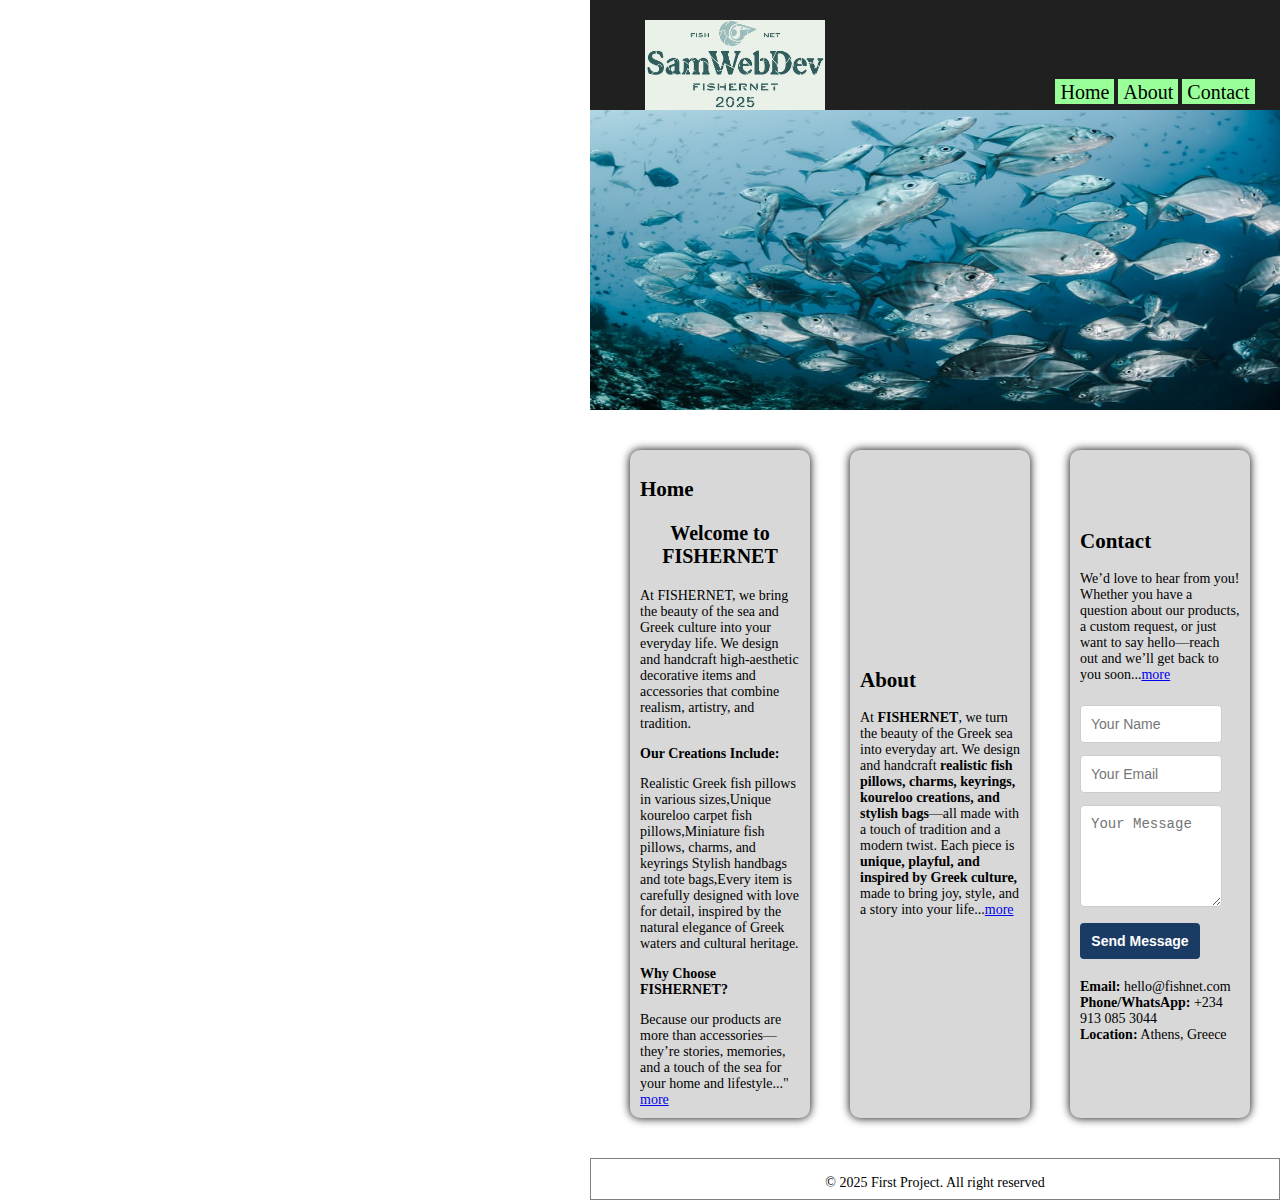
<file: index.html>
<!DOCTYPE html>

<html xmlns="http/www.w3.org/1999/xhtml">
<head>
  <meta http-equiv="CONTENT-TYPE" content="text/html; charset=UTF-8">
  <title>Welcome</title>
  <meta name="description" content="online course school" />
  <meta name="keywords" content="course, tutorials, web development, javascript, python" />
  <meta name="author" content="Samuel Omisope" />
  <link rel="stylesheet" href="style.css" type="text/css" />
  <link rel="shortcut icon" href="favicon.ico" />
</head>
  
<body>
  <div id="header">
    <div id="logo"><a href="index.html"><img src="4.png" width="180px"/></a></div>
    <div id="nav">
      
      <ul>
        <li><a href="index.html">Home</a></li> 
        <li><a  href="about.html">About</a></li>
        <li><a href="contact.html">Contact</a></li>
      </ul>
      
    </div>
    
    
    
  </div> 
  <div id="wrapper">
    <div id="main"><img src="2.jpg"/></div>
    
    <table id="table1" cellspacing="40">
      <tr>
        <td><h2>Home</h2>
          <h3>Welcome to FISHERNET</h3>
          At FISHERNET, we bring the beauty of the sea and Greek culture into your everyday life.
We design and handcraft high-aesthetic decorative items and accessories that combine realism, artistry, and tradition.<br />
          <p><b>Our Creations Include:</b></p>
            <p>Realistic Greek fish pillows in various sizes,Unique koureloo carpet fish pillows,Miniature fish pillows, charms, and keyrings
Stylish handbags and tote bags,Every item is carefully designed with love for detail, inspired by the natural elegance of Greek waters and cultural heritage.</p>

          <p><b>Why Choose FISHERNET?</b></p>
Because our products are more than accessories—they’re stories, memories, and a touch of the sea for your home and lifestyle..." <a href="index.html">more</a>
          </td>
        <td><h2>About</h2>At <b>FISHERNET</b>, we turn the beauty of the Greek sea into everyday art.
We design and handcraft <b>realistic fish pillows, charms, keyrings, koureloo creations, and stylish bags</b>—all made with a touch of tradition and a modern twist.
Each piece is <b>unique, playful, and inspired by Greek culture,</b> made to bring joy, style, and a story into your life...<a href="contact.html">more</a>
          
        </td>
        <td>
  <h2>Contact</h2>
  <p>We’d love to hear from you! Whether you have a question about our products, a custom request, or just want to say hello—reach out and we’ll get back to you soon...<a href="about.html">more</a></p>

  <!-- CONTACT FORM -->
  <div class="contact-container">
    <form action="mailto:hello@fishnet.com" method="post" enctype="text/plain">
      <input type="text" name="name" placeholder="Your Name" required>
      <input type="email" name="email" placeholder="Your Email" required>
      <textarea name="message" rows="5" placeholder="Your Message" required></textarea>
      <button type="submit">Send Message</button>
    </form>
  </div>

  <p><b>Email:</b> hello@fishnet.com <br>
     <b>Phone/WhatsApp:</b> +234 913 085 3044 <br>
     <b>Location:</b> Athens, Greece
  </p>
</td>
      </tr>
      
      
    </table>
    <div id="footer"><br />&copy; 2025 First Project. All right reserved</div>
  </div>
</body>
</html>
</file>
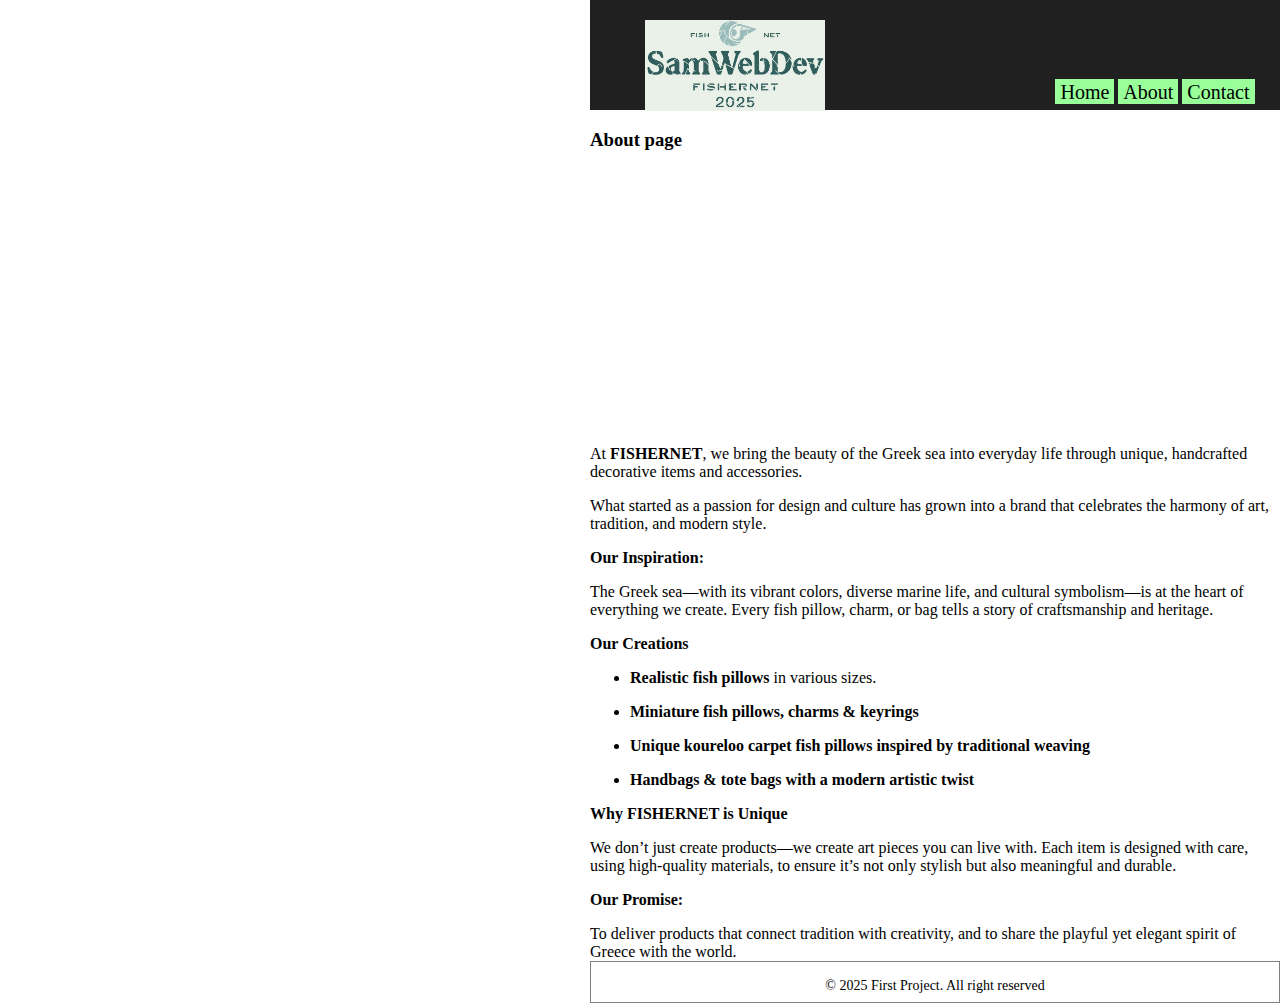
<file: about.html>
<!DOCTYPE html>

<html xmlns="http/www.w3.org/1999/xhtml">
<head>
  <meta http-equiv="CONTENT-TYPE" content="text/html; charset=UTF-8">
  <title>About</title>
  <meta name="description" content="online course school" />
  <meta name="keywords" content="course, tutorials, web development, javascript, python" />
  <meta name="author" content="Samuel Omisope" />
  <link rel="stylesheet" href="style.css" type="text/css" />
</head>
  
<body>
  <div id="header">
    <div id="logo"><a href="index.html"><img src="4.png" width="180px"/></a></div>
    <div id="nav">
      
      <ul>
        <li><a href="index.html">Home</a></li> 
        <li><a  href="about.html">About</a></li>
        <li><a href="contact.html">Contact</a></li>
      </ul>
      
    </div>
    
    
    
  </div> 
  <div id="wrapper">
    <div id="main"><h3>About page</h3></div>
    <p>At <b>FISHERNET</b>, we bring the beauty of the Greek sea into everyday life through unique, handcrafted decorative items and accessories.</p>

What started as a passion for design and culture has grown into a brand that celebrates the harmony of art, tradition, and modern style.

      <p><b>Our Inspiration:</b></p>
The Greek sea—with its vibrant colors, diverse marine life, and cultural symbolism—is at the heart of everything we create. Every fish pillow, charm, or bag tells a story of craftsmanship and heritage.

    <p><b> Our Creations</b></p>
    <ul>
      <li><b>Realistic fish pillows</b> in various sizes.</li>

      <li><p><b>Miniature fish pillows, charms & keyrings</b></p></li>

    <li><b>Unique koureloo carpet fish pillows inspired by traditional weaving</li>
</b>
  <li><p><b>Handbags & tote bags with a modern artistic twist
</b></p></li>

    </ul>
      <p><b>Why FISHERNET is Unique</b></p>
We don’t just create products—we create art pieces you can live with. Each item is designed with care, using high-quality materials, to ensure it’s not only stylish but also meaningful and durable.

      <p><b>Our Promise:</b></p>
To deliver products that connect tradition with creativity, and to share the playful yet elegant spirit of Greece with the world.
    
    <div id="footer"><br />&copy; 2025 First Project. All right reserved</div>
  </div>
</body>
</html>
</file>
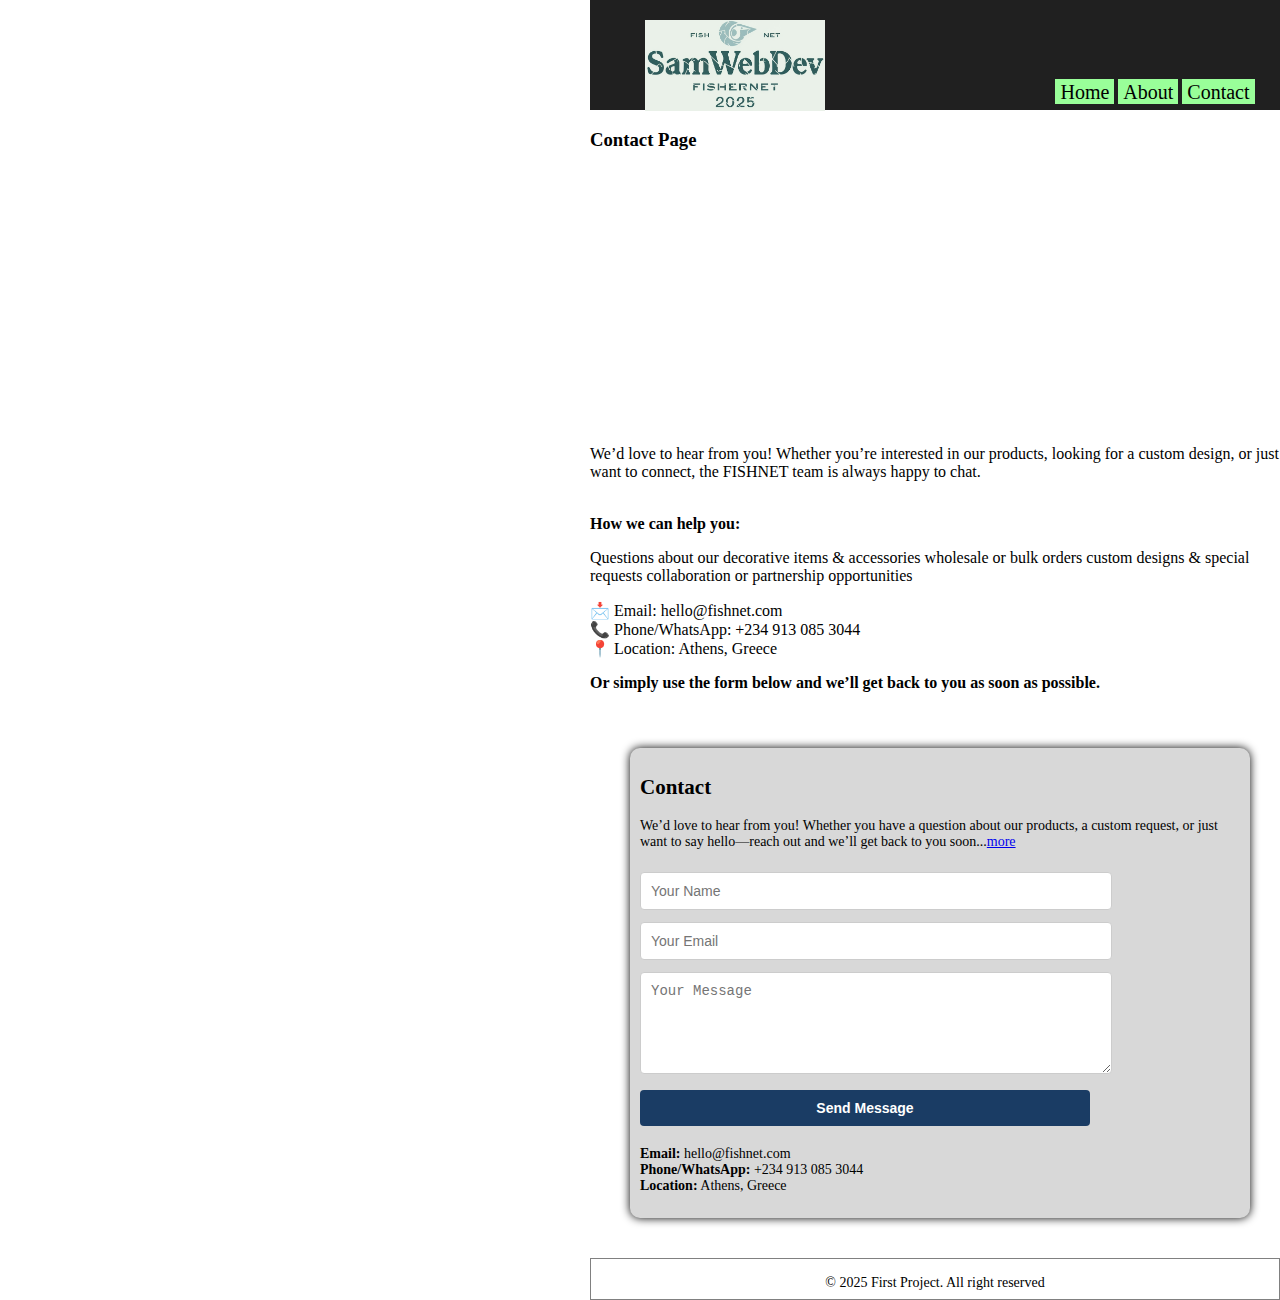
<file: contact.html>
<!DOCTYPE html>

<html xmlns="http/www.w3.org/1999/xhtml">
<head>
  <meta http-equiv="CONTENT-TYPE" content="text/html; charset=UTF-8">
  <title>Contact</title>
  <meta name="description" content="online course school" />
  <meta name="keywords" content="course, tutorials, web development, javascript, python" />
  <meta name="author" content="Samuel Omisope" />
  <link rel="stylesheet" href="style.css" type="text/css" />
</head>
  
<body>
  <div id="header">
    <div id="logo"><a href="index.html"><img src="4.png" width="180px"/></a></div>
    <div id="nav">
      
      <ul>
        <li><a href="index.html">Home</a></li> 
        <li><a  href="about.html">About</a></li>
        <li><a href="contact.html">Contact</a></li>
      </ul>
      
    </div>
    
    
    
  </div> 
  <div id="wrapper">
    <div id="main"><h3>Contact Page</h3></div>
    <p>
      We’d love to hear from you!  Whether you’re interested in our products, looking for a custom design, or just want to connect, the FISHNET team is always happy to chat.</p><br />

      <b>How we can help you:</b>

    <p>Questions about our decorative items & accessories wholesale or bulk orders custom designs & special requests collaboration or partnership opportunities</p>


📩 Email: hello@fishnet.com<br />
📞 Phone/WhatsApp: +234 913 085 3044<br />
📍 Location: Athens, Greece

    <p><b>Or simply use the form below and we’ll get back to you as soon as possible.</b>
      
    </p>
    
    <table id="table1" cellspacing="40">
      <tr>
        <td>
  <h2>Contact</h2>
  <p>We’d love to hear from you! Whether you have a question about our products, a custom request, or just want to say hello—reach out and we’ll get back to you soon...<a href="about.html">more</a></p>

  <!-- CONTACT FORM -->
  <div class="contact-container">
    <form action="mailto:hello@fishnet.com" method="post" enctype="text/plain">
      <input type="text" name="name" placeholder="Your Name" required>
      <input type="email" name="email" placeholder="Your Email" required>
      <textarea name="message" rows="5" placeholder="Your Message" required></textarea>
      <button type="submit">Send Message</button>
    </form>
  </div>

  <p><b>Email:</b> hello@fishnet.com <br>
     <b>Phone/WhatsApp:</b> +234 913 085 3044 <br>
     <b>Location:</b> Athens, Greece
  </p>
</td>
      </tr>
      
      
    </table>
    <div id="footer"><br />&copy; 2025 First Project. All right reserved</div>
  </div>
</body>
</html>
</file>
<file: style.css>
body{
  margin-top: 0px;
  right: 0px;
  bottom: 0px;
  left: 0px;
  width: 100px;
  height: 100px;
  margin: auto;
}

#header{
  width: 690px;
  height: 110px;
  background: #202020;
  text-align: center;
  
  
}
#wrapper{
  width: 690px;
  height: auto;
  margin: 0px auto;
}
#wrapper #main img{
  width: 690px;
  height: 300px
}
#main{
  height: 300px;
}
#footer{
  height: 40px;
  border: 1px solid gray;
  text-align: center;
  font-size: 14px;
}
#header #nav{
  margin-top: -50px;
  margin-left: 400px;
}
#header #nav ul li{
  list-style-type: none;
  display: inline;
  padding: 1.5px 5px 1.5px 5px;
  background-color: #99ff99;
  font-size: 20px;
  font-family: -serif;
}
#header #nav a{
  text-decoration: none;
  color: black;
}
#header #nav ul li a:hover{
  color: white;
}

#header #logo img{
  margin-left: -400px;
  margin-top: 20px;
}
.contact-container {
  margin-top: 1rem;
}

.contact-container input,
.contact-container textarea,
.contact-container button {
  width: 75%;
  padding: 10px;
  margin: 6px 0;
  border: 1px solid #ccc;
  border-radius: 4px;
  font-size: 14px;
}

.contact-container input:focus,
.contact-container textarea:focus {
  border-color: #1a3c64;
  outline: none;
  box-shadow: 0 0 4px rgba(26, 60, 100, 0.3);
}

.contact-container button {
  background: #1a3c64;
  color: #fff;
  font-weight: bold;
  border: none;
  cursor: pointer;
  transition: background 0.3s;
}

.contact-container button:hover {
  background: #0f2742;
}
#wrapper #table1{
  width: 700px;
  height: 250px;
  table-layout: fixed;
  
}
#wrapper #table1 td{
  background: #D8D8D8;
  font-size: 14px;
  padding: 10px;
  border-radius: 10px;
  -moz-border-radius: 10px;
  -webkit-border-radius: 10px;
  box-shadow: 0px 0px 10px #000;
  -moz-box-shadow: 0px 0px 10px #000;
  -webkit-box-shadow: 0px 0px 10px #000;
}
#wrapper #table1 td h3{
  text-align: center;
  font-family: Amtalesh Yolanida;
  font-size: 20px;
}
</file>
